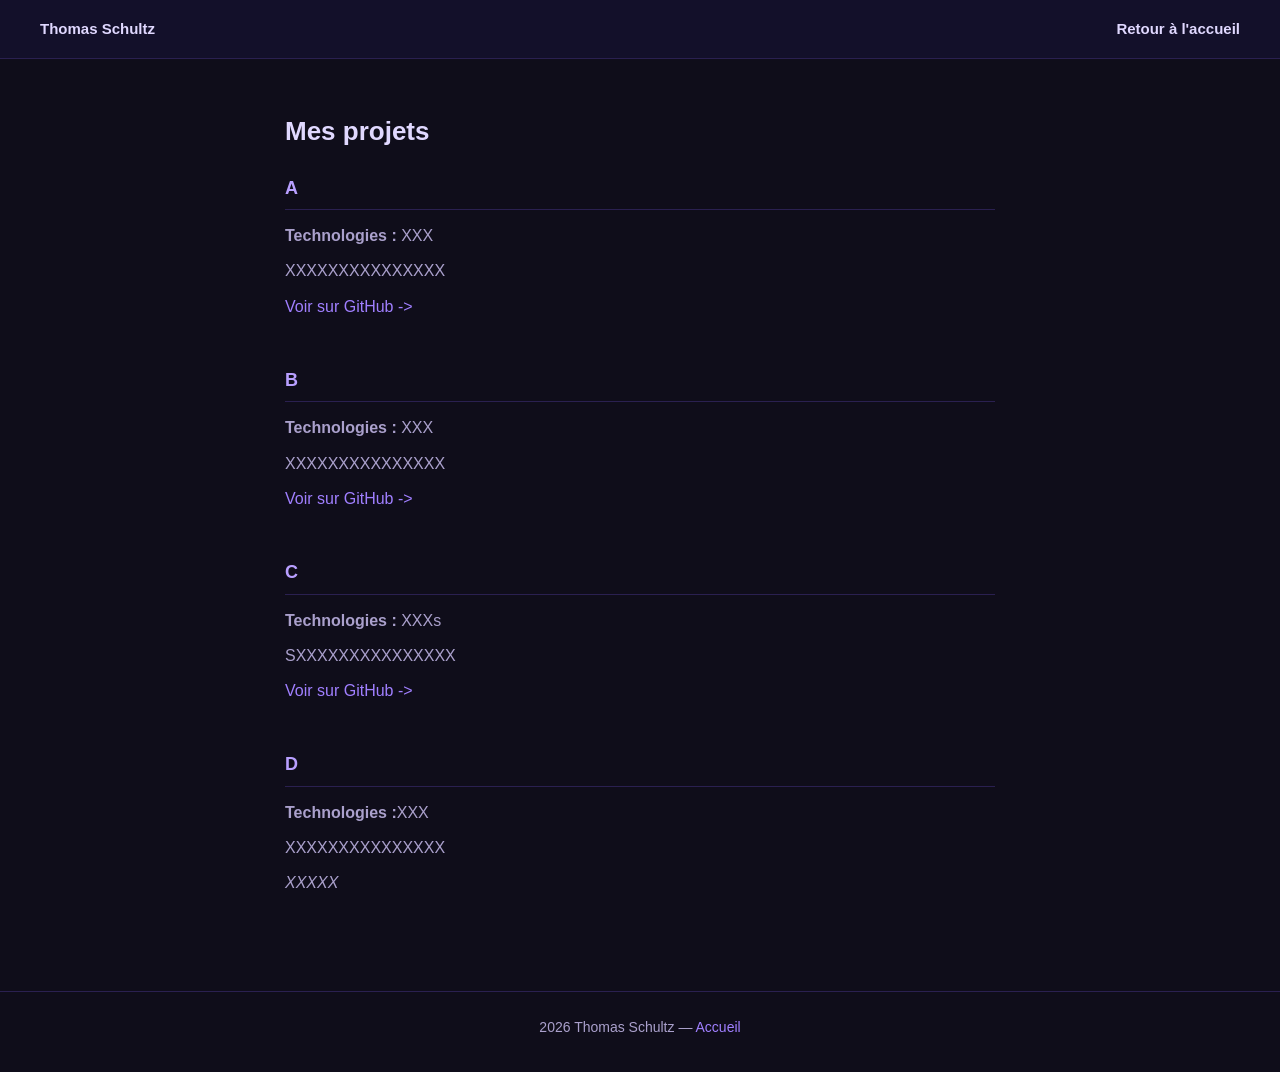
<file: projets.html>
<!DOCTYPE html>
<html lang="fr">
<head>
  <meta charset="UTF-8" />
  <meta name="viewport" content="width=device-width, initial-scale=1.0" />
  <title>Projets — Thomas Schultz</title>
  <link rel="stylesheet" href="style.css" />
</head>
<body>

  <nav>
    <a href="index.html">Thomas Schultz</a>
    <a href="index.html">Retour à l'accueil</a>
  </nav>

  <main>

    <h1>Mes projets</h1>

    <section class="projet">
      <h2>A</h2>
      <p><strong>Technologies :</strong> XXX </p>
      <p>XXXXXXXXXXXXXXX</p>
      <a href="https://github.com/jeandupont/x" target="_blank">Voir sur GitHub -></a>
    </section>

    <section class="projet">
      <h2>B</h2>
      <p><strong>Technologies :</strong> XXX</p>
      <p>XXXXXXXXXXXXXXX</p>
      <a href="https://github.com/jeandupont/x" target="_blank">Voir sur GitHub -></a>
    </section>

    <section class="projet">
      <h2>C</h2>
      <p><strong>Technologies :</strong> XXXs</p>
      <p>SXXXXXXXXXXXXXXX</p>
      <a href="https://github.com/jeandupont/x" target="_blank">Voir sur GitHub -></a>
    </section>

    <section class="projet">
      <h2>D</h2>
      <p><strong>Technologies :</strong>XXX</p>
      <p>XXXXXXXXXXXXXXX</p>
      <p><em>XXXXX</em></p>
    </section>

  </main>

  <footer>
    <p>2026 Thomas Schultz — <a href="index.html">Accueil</a></p>
  </footer>

</body>
</html>
</file>
<file: style.css>
* {
  margin: 0;
  padding: 0;
  box-sizing: border-box;
}

body {
  background-color: #0f0d1a;
  color: #ccc5e8;
  font-family: Arial, sans-serif;
  font-size: 16px;
  line-height: 1.7;
}

a {
  color: #a07fff;
  text-decoration: none;
}

a:hover {
  text-decoration: underline;
}

/* NAV */
nav {
  display: flex;
  justify-content: space-between;
  align-items: center;
  padding: 16px 40px;
  background-color: #13102a;
  border-bottom: 1px solid #2a2050;
}

nav span, nav a {
  color: #e0d8ff;
  font-weight: bold;
  font-size: 15px;
}

/* MAIN */
main {
  max-width: 750px;
  margin: 0 auto;
  padding: 50px 20px;
}

/* PROFIL */
#profil {
  text-align: center;
  margin-bottom: 50px;
}

#profil img {
  width: 120px;
  height: 120px;
  border-radius: 50%;
  object-fit: cover;
  border: 2px solid #6b45cc;
  margin-bottom: 16px;
}

#profil h1 {
  font-size: 28px;
  color: #e0d8ff;
  margin-bottom: 8px;
}

#profil p {
  color: #8878b0;
}

/* SECTIONS */
section {
  margin-bottom: 45px;
}

h1 {
  font-size: 26px;
  color: #e0d8ff;
  margin-bottom: 20px;
}

h2 {
  font-size: 18px;
  color: #b89fff;
  margin-bottom: 12px;
  padding-bottom: 6px;
  border-bottom: 1px solid #2a2050;
}

p {
  margin-bottom: 8px;
  color: #aaa0cc;
}

ul {
  list-style: disc;
  padding-left: 24px;
  color: #aaa0cc;
}

ul li {
  margin-bottom: 6px;
}


/* FOOTER */
footer {
  text-align: center;
  padding: 24px;
  font-size: 14px;
  color: #5a5075;
  border-top: 1px solid #2a2050;
}
</file>
